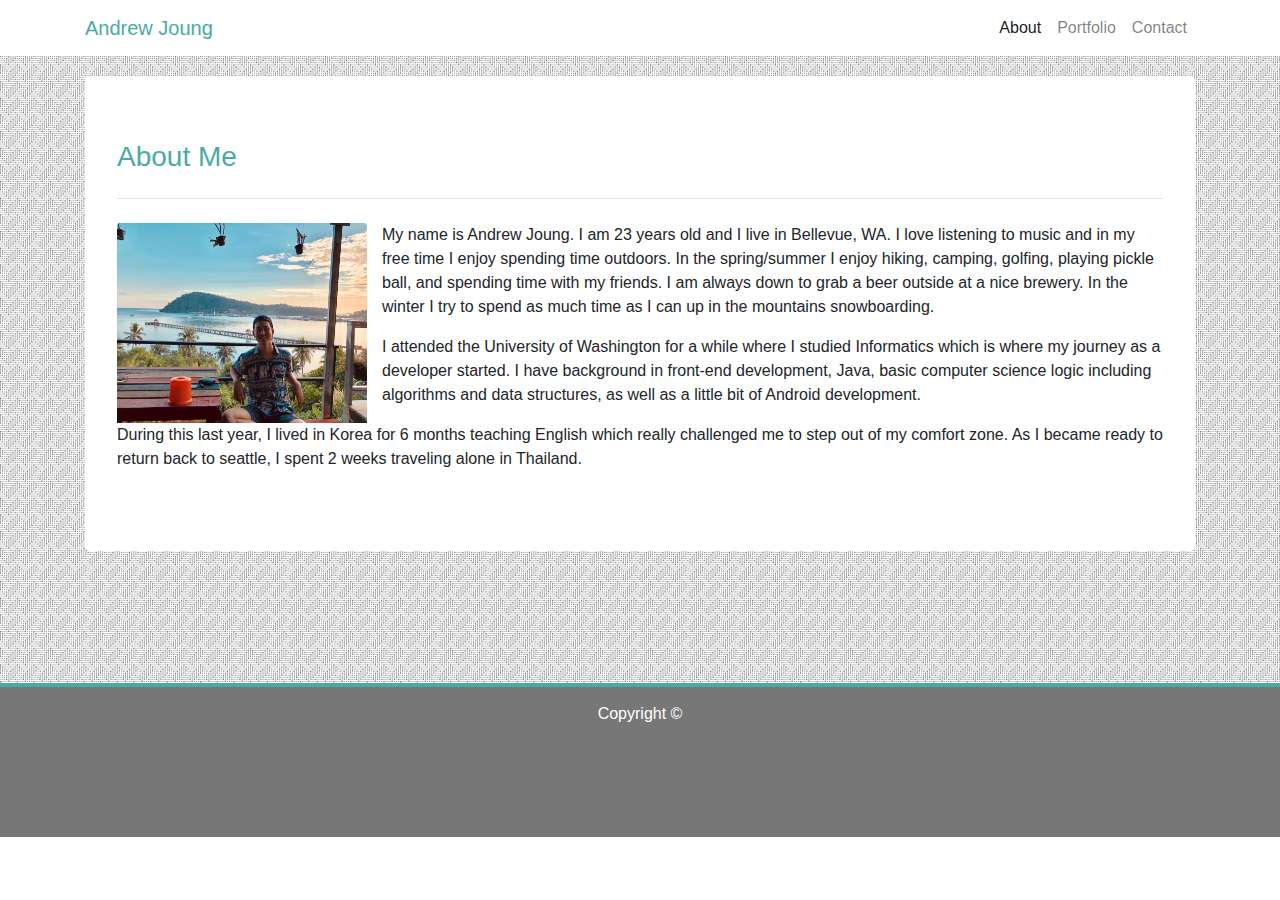
<file: index.html>
<!DOCTYPE html>
<html lang="en">
    
    <head>
        <meta charset="UTF-8">
        <meta name="viewport" content="width=device-width, initial-scale=1.0">
        <meta http-equiv="X-UA-Compatible" content="ie=edge">
        <title>Bootstrap Portfolio</title>
        <!-- We link our html to the Bootstrap CDN -->
        <link rel="stylesheet" href="https://maxcdn.bootstrapcdn.com/bootstrap/4.0.0/css/bootstrap.min.css">
        <link rel="stylesheet" href="https://stackpath.bootstrapcdn.com/font-awesome/4.7.0/css/font-awesome.min.css">
        <link rel="stylesheet" type="text/css" href="assets/css/style.css">
    </head>

    <body>

        <header id="header">
            <nav class="navbar navbar-expand-lg navbar-light bg-light .navbar-expand{-sm|-md|-lg|-xl}">
                <div class="container">
                    <span class="navbar-brand mb-0 h1">Andrew Joung</span>
                    <form class="form-inline">
                        <button class="navbar-toggler" type="button" data-toggle="collapse" data-target="#navbarNav" aria-controls="navbarNav" aria-expanded="false" aria-label="Toggle navigation">
                            <span class="navbar-toggler-icon"></span>
                        </button>
                        <div class="collapse navbar-collapse" id="navbarNav">
                            <ul class="navbar-nav">
                                <li class="nav-item active">
                                <a class="nav-link" href="./index.html">About <span class="sr-only">(current)</span></a>
                                </li>
                                <li class="nav-item">
                                <a class="nav-link" href="./portfolio.html">Portfolio</a>
                                </li>
                                <li class="nav-item">
                                <a class="nav-link" href="./contact.html">Contact</a>
                                </li>
                                <li class="nav-item">
                                </li>
                            </ul>
                        </div>
                    </form>
                </div>
            </nav>
        </header>

        <section id="mainContent">
            <div class="container">
                <div class="jumbotron">
                    <h3 class="jumboHeader">About Me</h3>
                    <hr class="my-4">
                    <img  class="card-img-top" src="assets/images/portrait.jpeg" alt="self portrait" id="selfPortrait" />

                    <p> My name is Andrew Joung. I am 23 years old and I live in Bellevue, WA.
                        I love listening to music and in my free time I enjoy spending time outdoors.
                        In the spring/summer I enjoy hiking, camping, golfing, playing pickle ball, and spending time with my friends.
                        I am always down to grab a beer outside at a nice brewery.
                        In the winter I try to spend as much time as I can up in the mountains snowboarding.</p>

                    <p> I attended the University of Washington for a while where I studied Informatics which is where my journey as a developer started.
                        I have background in front-end development, Java, basic computer science logic including algorithms and data structures, as well as 
                        a little bit of Android development. </p>
                    
                    <p> During this last year, I lived in Korea for 6 months teaching English which really challenged me to step out of my comfort zone.
                        As I became ready to return back to seattle, I spent 2 weeks traveling alone in Thailand.
                    </p>
                </div>
            </div>
            <div class="push"></div>
        </section>

        <footer id="footer">
            <div class="container-fluid">
                <p>Copyright &copy;</p>
            </div>
        </footer>

        <!-- jQuery, javascript file for the Bootstrap's javascript file to function -->
        <script src="https://cdnjs.cloudflare.com/ajax/libs/jquery/3.2.1/jquery.min.js"></script>

        <!-- Bootstrap's javascript file that allows the dropdown menu to work  -->
        <script src="https://maxcdn.bootstrapcdn.com/bootstrap/4.0.0/js/bootstrap.min.js"></script>

    </body>

</html>
</file>
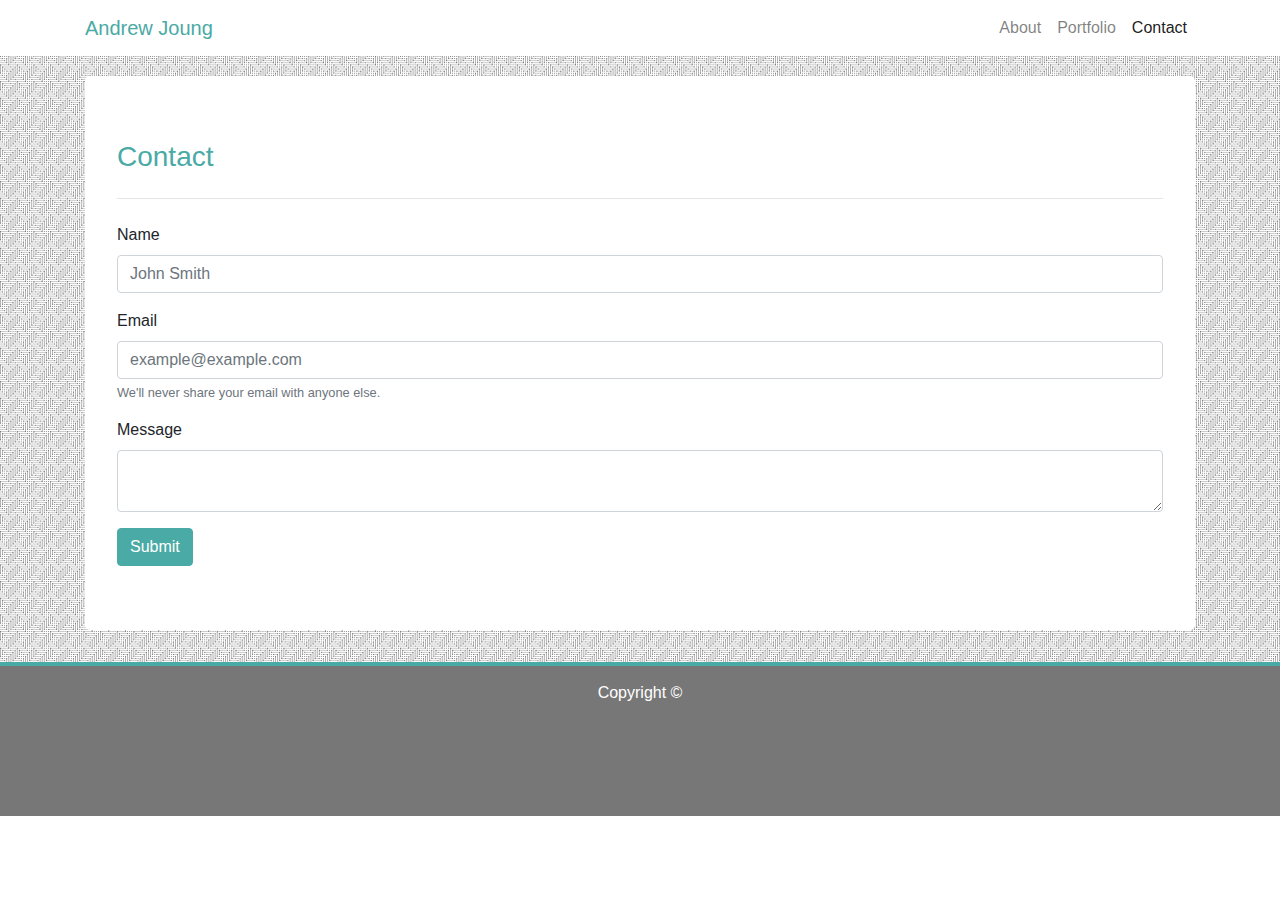
<file: contact.html>
<!DOCTYPE html>
<html lang="en">
    
    <head>
        <meta charset="UTF-8">
        <meta name="viewport" content="width=device-width, initial-scale=1.0">
        <meta http-equiv="X-UA-Compatible" content="ie=edge">
        <title>Bootstrap Portfolio</title>
        <!-- We link our html to the Bootstrap CDN -->
        <link rel="stylesheet" href="https://maxcdn.bootstrapcdn.com/bootstrap/4.0.0/css/bootstrap.min.css">
        <link rel="stylesheet" href="https://stackpath.bootstrapcdn.com/font-awesome/4.7.0/css/font-awesome.min.css">
        <link rel="stylesheet" type="text/css" href="assets/css/style.css">
    </head>

    <body>

        <header id="header">
            <nav class="navbar navbar-expand-lg navbar-light bg-light .navbar-expand{-sm|-md|-lg|-xl}">
                <div class="container">
                    <span class="navbar-brand mb-0 h1">Andrew Joung</span>
                    <form class="form-inline">
                        <button class="navbar-toggler" type="button" data-toggle="collapse" data-target="#navbarNav" aria-controls="navbarNav" aria-expanded="false" aria-label="Toggle navigation">
                            <span class="navbar-toggler-icon"></span>
                        </button>
                        <div class="collapse navbar-collapse" id="navbarNav">
                            <ul class="navbar-nav">
                                <li class="nav-item">
                                <a class="nav-link" href="./index.html">About</a>
                                </li>
                                <li class="nav-item">
                                <a class="nav-link" href="./portfolio.html">Portfolio</a>
                                </li>
                                <li class="nav-item active">
                                <a class="nav-link" href="./contact.html">Contact <span class="sr-only">(current)</span> </a>
                                </li>
                                <li class="nav-item">
                                </li>
                            </ul>
                        </div>
                    </form>
                </div>
            </nav>
        </header>

        <section id="mainContent">
            <div class="container">
                <div class="jumbotron">
                    <h3 class="jumboHeader">Contact</h3>
                    <hr class="my-4">
                    <form>
                        <div class="form-group">
                            <label for="name">Name</label>
                            <input type="text" class="form-control" id="exampleInputEmail1" aria-describedby="emailHelp" placeholder="John Smith">
                        </div>
                        <div class="form-group">
                            <label for="exampleInputEmail1">Email</label>
                            <input type="email" class="form-control" id="exampleInputEmail1" aria-describedby="emailHelp" placeholder="example@example.com">
                            <small id="emailHelp" class="form-text text-muted">We'll never share your email with anyone else.</small>
                        </div>
                        <div class="form-group">   
                            <label for="exampleInputEmail1">Message </label>
                            <textarea class="form-control" aria-label="With textarea"></textarea>
                        </div>
                        <button type="submit" class="btn btn-primary" id="submitButton">Submit</button>
                    </form>
                </div>
            </div>
        </section>

        <footer id="footer">
            <div class="container-fluid">
                <p>Copyright &copy;</p>
            </div>
        </footer>

        <!-- jQuery, javascript file for the Bootstrap's javascript file to function -->
        <script src="https://cdnjs.cloudflare.com/ajax/libs/jquery/3.2.1/jquery.min.js"></script>

        <!-- Bootstrap's javascript file that allows the dropdown menu to work  -->
        <script src="https://maxcdn.bootstrapcdn.com/bootstrap/4.0.0/js/bootstrap.min.js"></script>

    </body>

</html>
</file>
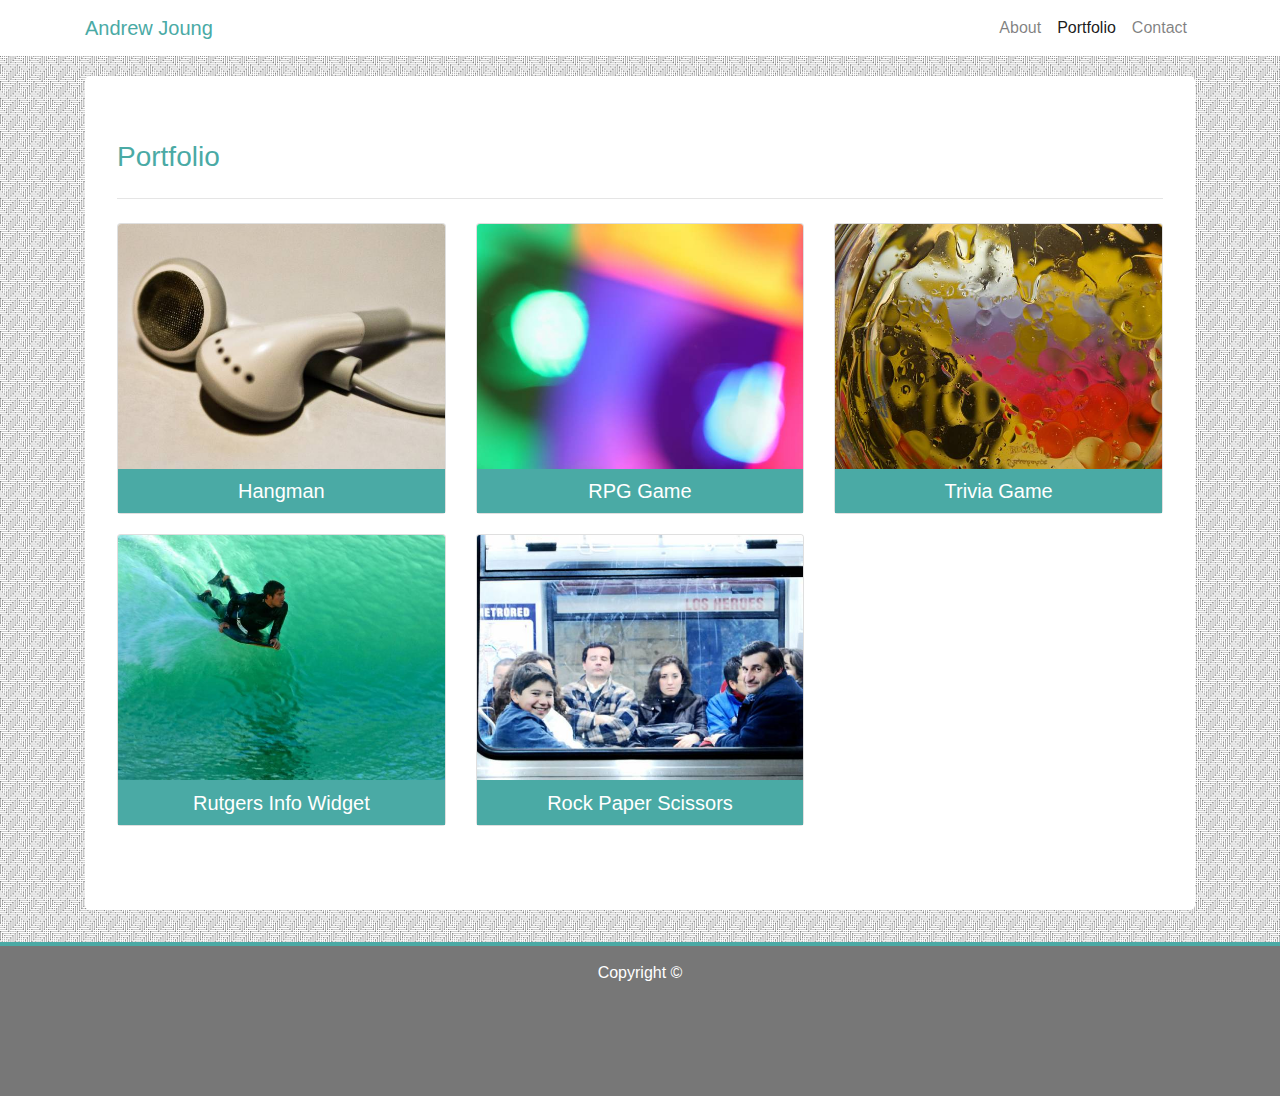
<file: portfolio.html>
<!DOCTYPE html>
<html lang="en">
    
    <head>
        <meta charset="UTF-8">
        <meta name="viewport" content="width=device-width, initial-scale=1.0">
        <meta http-equiv="X-UA-Compatible" content="ie=edge">
        <title>Bootstrap Portfolio</title>
        <!-- We link our html to the Bootstrap CDN -->
        <link rel="stylesheet" href="https://maxcdn.bootstrapcdn.com/bootstrap/4.0.0/css/bootstrap.min.css">
        <link rel="stylesheet" href="https://stackpath.bootstrapcdn.com/font-awesome/4.7.0/css/font-awesome.min.css">
        <link rel="stylesheet" type="text/css" href="assets/css/style.css">
    </head>

    <body>

        <header id="header">
            <nav class="navbar navbar-expand-lg navbar-light bg-light .navbar-expand{-sm|-md|-lg|-xl}">
                <div class="container">
                    <span class="navbar-brand mb-0 h1">Andrew Joung</span>
                    <form class="form-inline">
                        <button class="navbar-toggler" type="button" data-toggle="collapse" data-target="#navbarNav" aria-controls="navbarNav" aria-expanded="false" aria-label="Toggle navigation">
                            <span class="navbar-toggler-icon"></span>
                        </button>
                        <div class="collapse navbar-collapse" id="navbarNav">
                            <ul class="navbar-nav">
                                <li class="nav-item">
                                <a class="nav-link" href="./index.html">About</a>
                                </li>
                                <li class="nav-item active">
                                <a class="nav-link" href="./portfolio.html">Portfolio <span class="sr-only">(current)</span></a>
                                </li>
                                <li class="nav-item">
                                <a class="nav-link" href="./contact.html">Contact</a>
                                </li>
                                <li class="nav-item">
                                </li>
                            </ul>
                        </div>
                    </form>
                </div>
            </nav>
        </header>

        <section id="mainContent">
            <div class="container">
                <div class="jumbotron">
                    <h3 class="jumboHeader">Portfolio</h3>
                    <hr class="my-4">
                    <!-- Row 1 -->
                    <div class="row">
                        <!-- row 1 column 1 -->
                        <div class="col-md-4">
                            <div class="card" style="width: 100%;">
                                <img class="card-img-top" src="assets/images/image1.jpg" alt="Card image cap">
                                <div class="card-body">
                                    <h5 class="card-title">Hangman</h5>
                                </div>
                            </div>
                        </div>
                        <!-- row 1 column 2 -->
                        <div class="col-md-4">
                            <div class="card" style="width: 100%;">
                                <img class="card-img-top" src="assets/images/image2.jpg" alt="Card image cap">
                                <div class="card-body">
                                    <h5 class="card-title">RPG Game</h5>
                                </div>
                            </div>
                        </div>
                        <!-- row 1 column 3 -->
                        <div class="col-md-4">
                            <div class="card" style="width: 100%;">
                                <img class="card-img-top" src="assets/images/image3.jpg" alt="Card image cap">
                                <div class="card-body">
                                    <h5 class="card-title">Trivia Game</h5>
                                </div>
                            </div>
                        </div>
                    </div>

                    <!-- Row 2 -->
                    <div class="row">
                        <!-- row 2 column 1 -->
                        <div class="col-md-4">
                            <div class="card" style="width: 100%;">
                                <img class="card-img-top" src="assets/images/image4.jpg" alt="Card image cap">
                                <div class="card-body">
                                    <h5 class="card-title">Rutgers Info Widget</h5>
                                </div>
                            </div>
                        </div>

                        <!-- row 2 column 2 -->
                        <div class="col-md-4">
                            <div class="card" style="width: 100%;">
                                <img class="card-img-top" src="assets/images/image5.jpg" alt="Card image cap">
                                <div class="card-body">
                                    <h5 class="card-title">Rock Paper Scissors</h5>
                                </div>
                            </div>
                        </div>
                    </div>

                </div>
            </div>
        </section>

        <footer id="footer">
            <div class="container-fluid">
                <p>Copyright &copy;</p>
            </div>
        </footer>

        <!-- jQuery, javascript file for the Bootstrap's javascript file to function -->
        <script src="https://cdnjs.cloudflare.com/ajax/libs/jquery/3.2.1/jquery.min.js"></script>

        <!-- Bootstrap's javascript file that allows the dropdown menu to work  -->
        <script src="https://maxcdn.bootstrapcdn.com/bootstrap/4.0.0/js/bootstrap.min.js"></script>

    </body>

</html>
</file>
<file: assets/css/style.css>
#mainContent {
    height:fit-content;
    background-image:url("../images/crossline-lines.png");
    padding-top:20px;
    border-bottom: solid 4px #4aaaa5;
}

#selfPortrait {
    width: 250px;
    height: 200px;
    float:left;
    margin-right:15px;
}

.jumbotron, .bg-light {
    background-color:#ffffff!important;
}

.jumboHeader, span.navbar-brand.mb-0.h1 {
    color: #4aaaa5;
}

.card {
    margin-bottom:20px;
}

div.card-body {
    padding:0.4rem;
    text-align:center;
    background-color:#4aaaa5;
}

h5.card-title {
    margin-top:0.25rem;
    margin-bottom:0.25rem;
    color: #ffffff;
}

#submitButton {
    background-color:#4aaaa5;
    border-color:#4aaaa5;
}

.container-fluid {
    background-color:#777777;
    height:150px;
    text-align:center;
}

.container-fluid p {
    padding-top:15px;
    color: #ffffff;
}

.push {
    height:100px;
}
</file>
